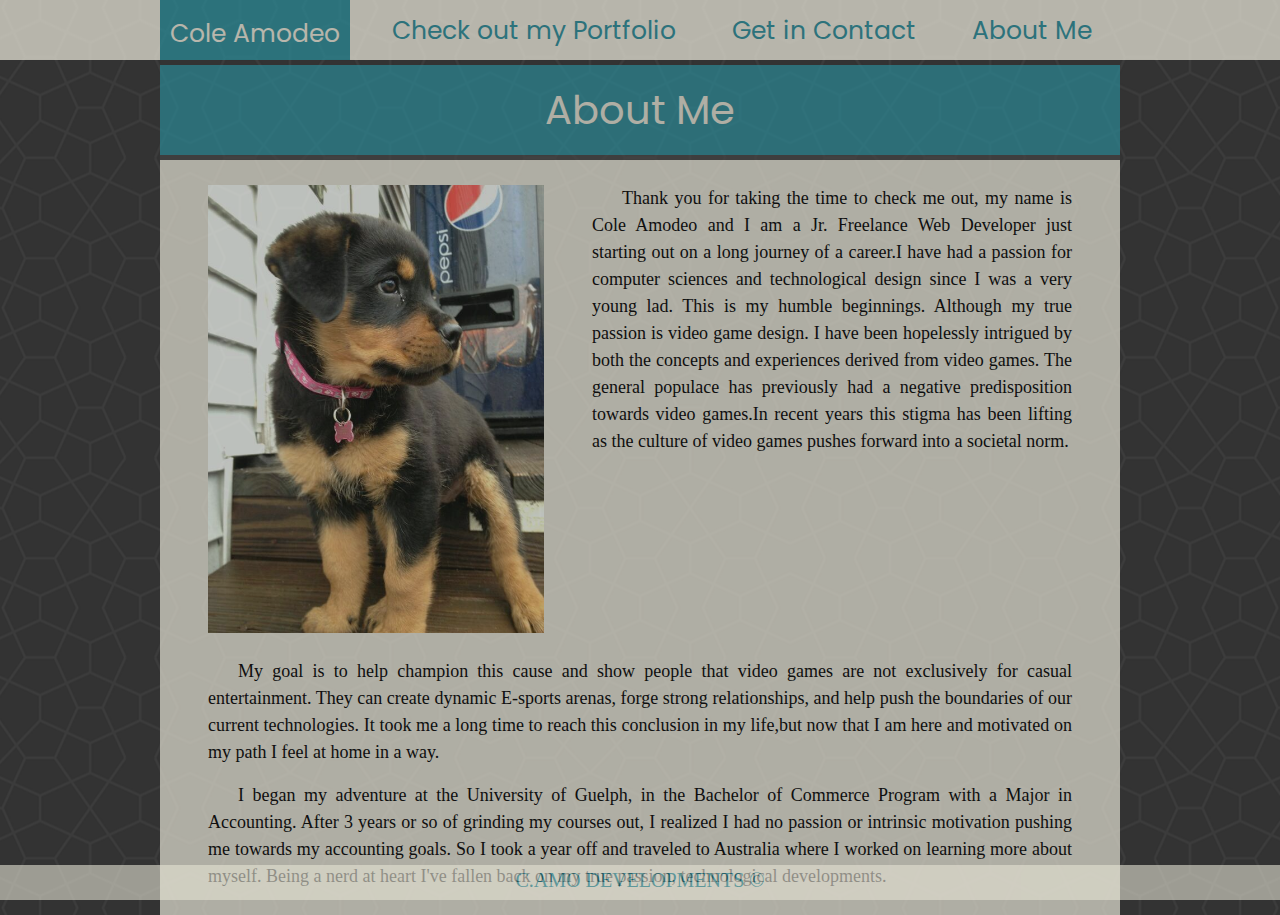
<file: index.html>
<!DOCTYPE html>
<html>
<head>
    <meta charset="utf-8" />
    <meta http-equiv="X-UA-Compatible" content="IE=edge">
    <title>Index</title>
    <meta name="viewport" content="width=device-width, initial-scale=1">
    <link href="https://fonts.googleapis.com/css?family=Poppins" rel="stylesheet">
    <link rel="stylesheet" type="text/css" media="screen" href="assets/css/reset.css" />
    <link rel="stylesheet" type="text/css" media="screen" href="assets/css/style.css" />
    
</head>
    <body>
        <nav>
            <div class="navigation">
            <p class='name'>Cole Amodeo</p>
            <a href ='index.html' class='nav-link'>About Me</a>
            <a href ='contact.html' class='nav-link'> Get in Contact</a>
            <a href ='portfolio.html' class='nav-link'>Check out my Portfolio</a>
            </div>
        </nav>
        <div class="page">

        
            <h1> About Me </h1>
            <hr>
             <img id="portrait" src="assets/images/placeholder-dog.jpg">
            <!-- placeholder image-->

             
                 <p id=p1> Thank you for taking the time to check me out, my name is Cole Amodeo and I am a Jr. Freelance Web Developer just starting out on a long journey of a career.I have had a passion for computer sciences and technological design since I was a very young lad. This is my humble beginnings. Although my true passion is video game design. I have been hopelessly intrigued by both the concepts and experiences derived from video games. The general populace has previously had a negative predisposition towards video games.In recent years this stigma has been lifting as the culture of video games pushes forward into a societal norm.
                 </p>
            

             <div id= 'bottom-text'>
                    <p class="p2"> 
                        My goal is to help champion this cause and show people that video games are not exclusively for casual entertainment. They can create dynamic E-sports arenas, forge strong relationships, and help push the boundaries of our current technologies. It took me a long time to reach this conclusion in my life,but now that I am here and motivated on my path I feel at home in a way.</p>
                        <br>
                    <p>
                        I began my adventure at the University of Guelph, in the Bachelor of Commerce Program with a Major in Accounting. After 3 years or so of grinding my courses out, I realized I had no passion or intrinsic motivation pushing me towards my accounting goals. So I took a year off and traveled to Australia where I worked on learning more about myself. Being a nerd at heart I've fallen back on my true passion, technological developments. 
                    </p> 
            </div>
           
        </div>

    </body>
    <footer>
            <h2>
                C.AMO DEVELOPMENTS ©
            </h2>
    </footer>
</html>
</file>
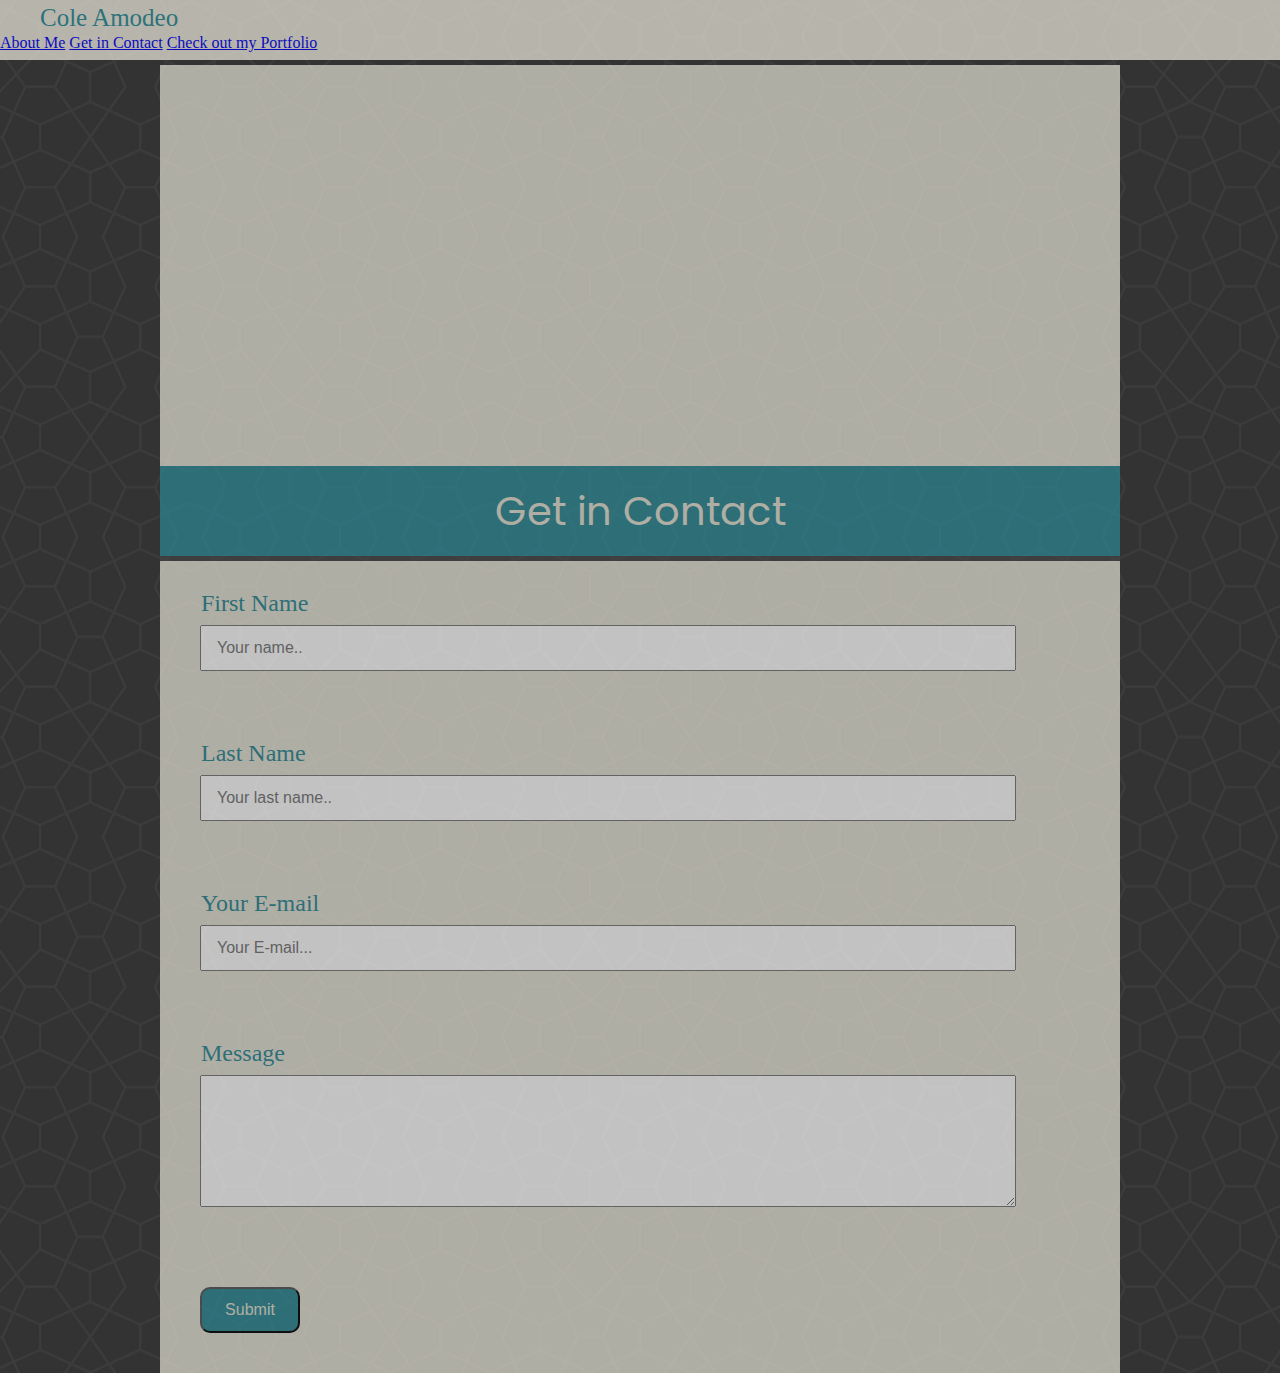
<file: contact.1.html>
<!DOCTYPE html>
<html>
<head>
    <meta charset="utf-8" />
    <meta http-equiv="X-UA-Compatible" content="IE=edge">
    <title>Page Title</title>
    <meta name="viewport" content="width=device-width, initial-scale=1">
    <link rel="stylesheet" href="https://stackpath.bootstrapcdn.com/bootstrap/4.1.1/css/bootstrap.min.css" integrity="sha384-WskhaSGFgHYWDcbwN70/dfYBj47jz9qbsMId/iRN3ewGhXQFZCSftd1LZCfmhktB" crossorigin="anonymous">
    <link href="https://fonts.googleapis.com/css?family=Poppins" rel="stylesheet">
    <link rel="stylesheet" type="text/css" media="screen" href="assets/css/reset.css" />
    <link rel="stylesheet" type="text/css" media="screen" href="assets/css/style.css" />
   
</head>
<body>
    <nav>
        <h4> Cole Amodeo</h4>
        <a href='index.html'>About Me</a>
        <a href='contact.html'> Get in Contact</a>
        <a href='portfolio.html'>Check out my Portfolio</a>
    </nav>
    <div class='page'>
            <canvas class="my-4 w-100 chartjs-render-monitor" id="myChart" width="951" height="401" style="display: block; width: 951px; height: 401px;"></canvas>
        <h1> Get in Contact</h1>
        <hr>
        <form action="/action_page.php">
            <label for="fname"> First Name</label>
            <input type="text" id="fname" name="firstname" placeholder="Your name..">
        
            <label for="lname"> Last Name</label>
            <input type="text" id="lname" name="lastname" placeholder="Your last name..">
        
            <label for="email"> Your E-mail</label>
            <input type="text" id="email" placeholder="Your E-mail...">
            
            <label for="textarea"> Message</label>
            <br>
            <textarea type="text"></textarea>

            
            <input type="submit" id='submit' value="Submit">
            
            
          </form>
    

    </div>
</body>
</html>
</file>
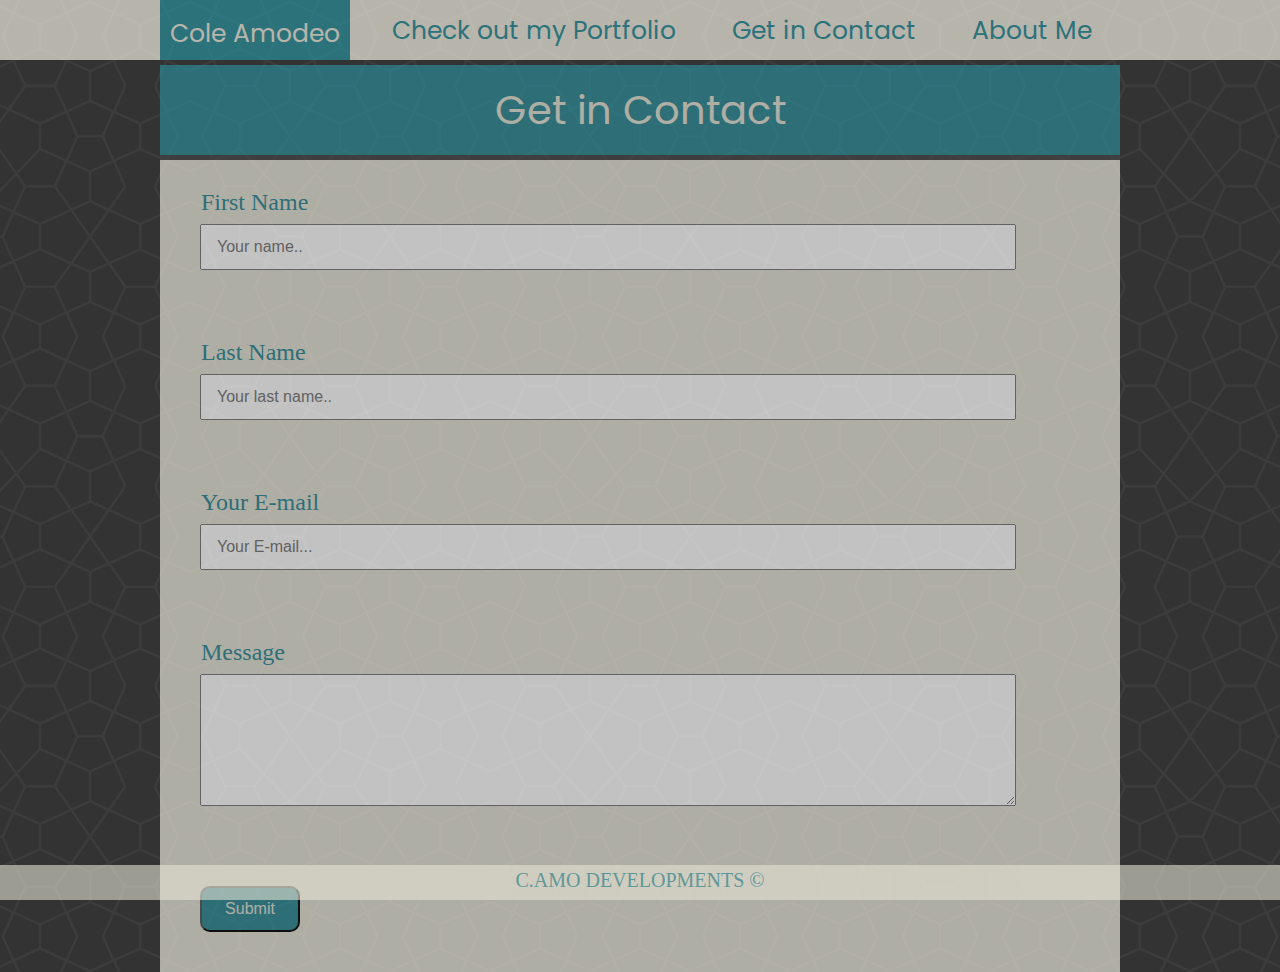
<file: contact.html>
<!DOCTYPE html>
<html>
<head>
    <meta charset="utf-8" />
    <meta http-equiv="X-UA-Compatible" content="IE=edge">
    <title>Page Title</title>
    <meta name="viewport" content="width=device-width, initial-scale=1">
    <link href="https://fonts.googleapis.com/css?family=Poppins" rel="stylesheet">
    <link rel="stylesheet" type="text/css" media="screen" href="assets/css/reset.css" />
    <link rel="stylesheet" type="text/css" media="screen" href="assets/css/style.css" />
    <a href=''
</head>
<body>
     <nav>
         <div class="navigation">
             <p class="name">Cole Amodeo</p>
             <a href='index.html' class='nav-link'>About Me</a>
             <a href='contact.html' class='nav-link'> Get in Contact</a>
             <a href='portfolio.html' class='nav-link'>Check out my Portfolio</a>
         </div>
     </nav>
    <div class='page'>
        <h1> Get in Contact</h1>
        <hr>
        <form action="/action_page.php">
            <label for="fname"> First Name</label>
            <input type="text" id="fname" name="firstname" placeholder="Your name..">
            <br>
            <label for="lname"> Last Name</label>
            <input type="text" id="lname" name="lastname" placeholder="Your last name..">
            <br>
            <label for="email"> Your E-mail</label>
            <input type="text" id="email" placeholder="Your E-mail...">
            <br>
            <label for="textarea"> Message</label>
            <br>
            <textarea type="text"></textarea>

            
            <input type="submit" id='submit' value="Submit">
            
            
          </form>
    

    </div>
</body>
<footer>
    <h2>
           C.AMO DEVELOPMENTS ©
    </h2>
</footer>
</html>
</file>
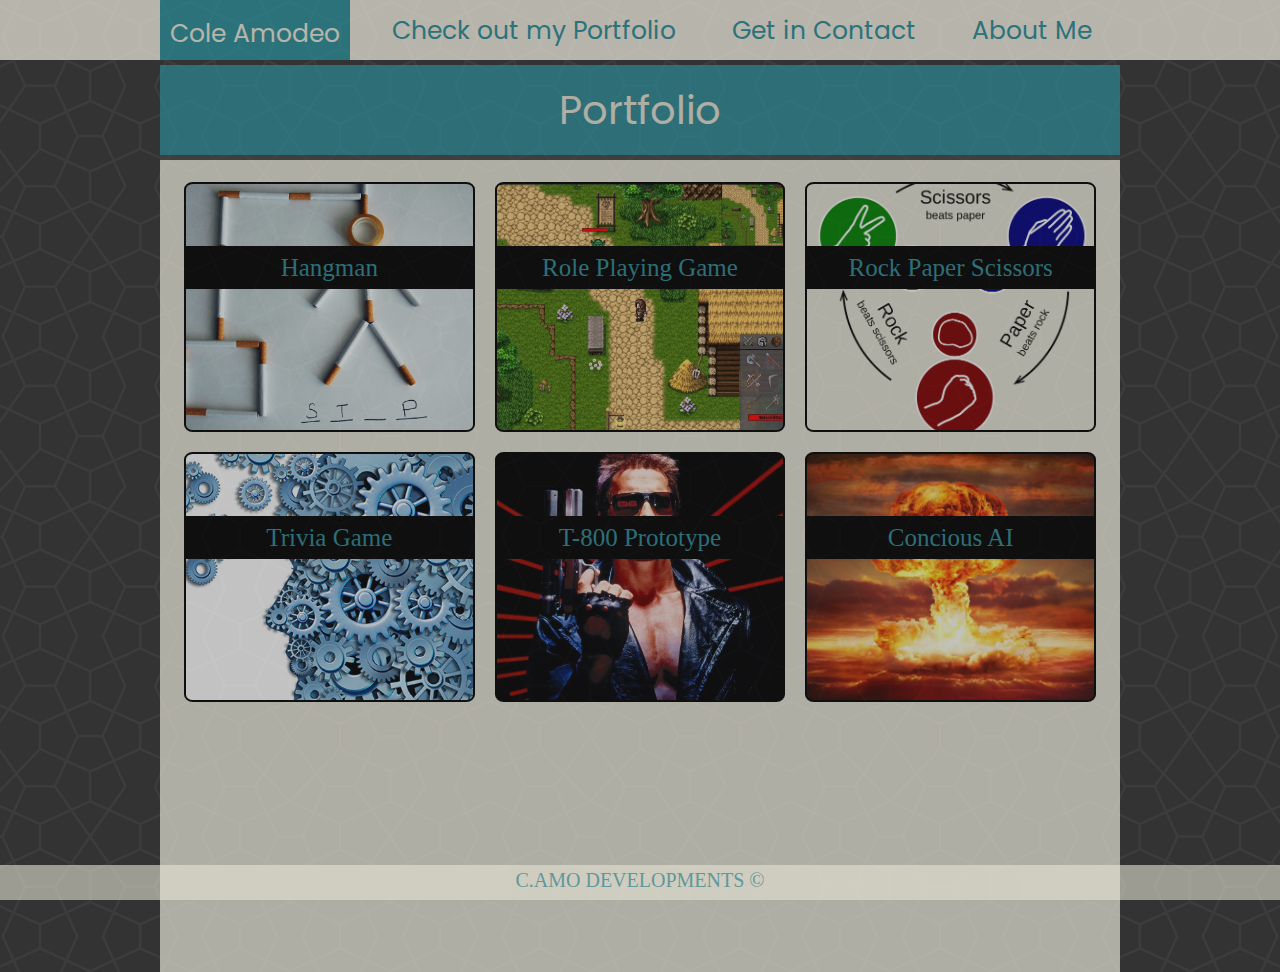
<file: portfolio.html>
<!DOCTYPE html>
<html>
    <head>
        <meta charset="utf-8" />
        <meta http-equiv="X-UA-Compatible" content="IE=edge">
        <title>Portfolio</title>
        <meta name="viewport" content="width=device-width, initial-scale=1">
        <link href="https://fonts.googleapis.com/css?family=Poppins" rel="stylesheet">
        <link rel="stylesheet" type="text/css" media="screen" href="assets/css/reset.css" />
        <link rel="stylesheet" type="text/css" media="screen" href="assets/css/style.css" />
    </head>

    <body>
        <nav>
          <div class="navigation">
             <p class="name">Cole Amodeo</p>
             <a href='index.html' class='nav-link'>About Me</a>
             <a href='contact.html' class='nav-link'> Get in Contact</a>
             <a href='portfolio.html' class='nav-link'>Check out my Portfolio</a>
          </div>
        </nav>
       <div class='page'>
        <h1>Portfolio</h1>
        <hr>
        <grid>
            
                <div class="project A">
                   <h3>Hangman</h3>
                </div>
         
                <div class="project B">
                    <h3>Role Playing Game</h3>
                </div>
                <div class="project C">
                    <h3>Rock Paper Scissors</h3>
                </div>
                <div class="project D">
                    <h3>Trivia Game</h3>
                </div>
                <div class="project E">
                    <h3>T-800 Prototype</h3>
                </div>
                <div class="project F">
                    <h3>Concious AI</h3>
                </div>
            
        </grid>
       </div> 
    </body>
    <footer>
        <h2>
            C.AMO DEVELOPMENTS ©
        </h2>
    </footer>  
</html>
</file>
<file: assets/css/style.css>
nav {
    height: 60px;
    background-color: #E4E2D4;
    opacity: 0.75;
    width: 100%;
    position: fixed;
    top: 0;
    z-index: 3;
}

.navigation {
    width: 80%;
    margin: auto;
    max-width: 960px;
    
}
h4 {
    color: #2B8895;
    font-size: 25px;
    margin: 5px 0px 5px 40px;
}
a.nav-link {
    margin: 0 10px;
    padding: 18px;
    float: right;
    font-family: 'Poppins', sans-serif;
    text-decoration: none;
    font-size: 25px;
    text-align: center;
    color: #2B8895;
    transition: background-color 0.5s ease;
}
a.nav-link:hover {
    background-color: #202723
}

.name {
    height: 31px;
    float:left;
    padding: 14.5px 10px;
    text-align:center;
    font-family: 'Poppins', sans-serif;
    font-size: 25px;
    color: #E4E2D4;
    background-color: #2B8895;
    text-indent: 0;

}
body { 
    background-image: url("../images/congruent_outline.png"); 
    background-repeat: repeat;
    background-position: center;
}

h1 {
    color: #E4E2D4;
    font-size: 40px;
    font-family: 'Poppins', sans-serif;
    text-align: center;
    position: relative;
    padding: 25px 0;
    background-color: #2B8895;
}

.page {
    background-color: #E4E2D4;
    opacity: 0.70;
    background-position: center;
    vertical-align: middle;
    display:table;
    margin:auto;
    width: 80%;
    margin-top: 65px;
    max-width: 960px;
}

#portrait {
    width: 35%;
    float: left;
    margin:25px 0 25px 5%;
    min-width: 150px;

}

#p1 {
    display: inline-block;
    width: 50%;
    min-width: 50px;
    margin: 25px 5% 25px 5%;
    text-align: justify;

}



#bottom-text {
    padding:0 5% 25px 5%;
    text-align: justify;
}


p {
    font-size: 18px;
    clear: both;
    line-height: 1.5;
    text-indent: 30px;
}

hr {

    background-color: #444;
    color: black;
    height: 5px;
}

footer {
    position: fixed;
    bottom: 0;
    width: 100%; 
    height:35px;
    background-color: #E4E2D4;
    opacity: 0.6;
}
h2 {
    padding-top:5px;
    color: #2B8895;
    font-size:20px;
    text-align: center;
}


/* GRID STYLING */

grid {
    margin: 22px auto 0 auto;
    display:grid;
    width: 95%;
    grid-template-columns: 1fr 1fr 1fr;
    grid-template-rows: repeat(3, 250px);
    grid-gap: 20px;
 }


.project {
        background-size: cover;
        background-repeat: no-repeat;
        background-position: center;
        border-radius: 3%;    
        border: black 2px solid;
}
h3 {
    position: relative;
    top: 25%;
    background-color: black;
    color: #2B8895;
    text-align: center;
    font-size: 25px;
    padding: 8px 0;
    border: black 1px solid; 
    transition: background-color 0.5s ease;
}
h3:hover {
    background-color: #E4E2D4;
    cursor: pointer;
    
}
.A {
    background-image: url('../images/hangman.png');
}
.B {
    background-image: url('../images/rpg.png');
}
.C {
    background-image: url('../images/rock-paper-scissors.png');
}
.D {
    background-image: url('../images/trivia.png');
}
.E {
    background-image: url('../images/the-terminator.png')
}
.F { 
    background-image: url('../images/nuke.png')
}
/* FORM STYLING */

input{
    display: inline-block;
    width: 85%;
    padding: 12px 15px;
    margin: 40px;
    box-sizing: border-box;
    font-size: 16px;
}

label {
    font-size: 24px;
    margin: 10px 0 0 20px;
    position: relative;
    top: 30px;
    left: 21px;
    color: #2B8895;
}

textarea {
    display: block;
    width: 85%;
    padding: 50px 0px;
    margin: 40px;
    box-sizing: border-box;
}

#submit {
    width: 100px;
    background-color: #2B8895;
    color: #E4E2D4;
    border-radius: 10px;
    transition: background-color 0.5s ease;
    
}

#submit:hover {
    cursor: pointer;
    background-color: #202723;
    
}
</file>
